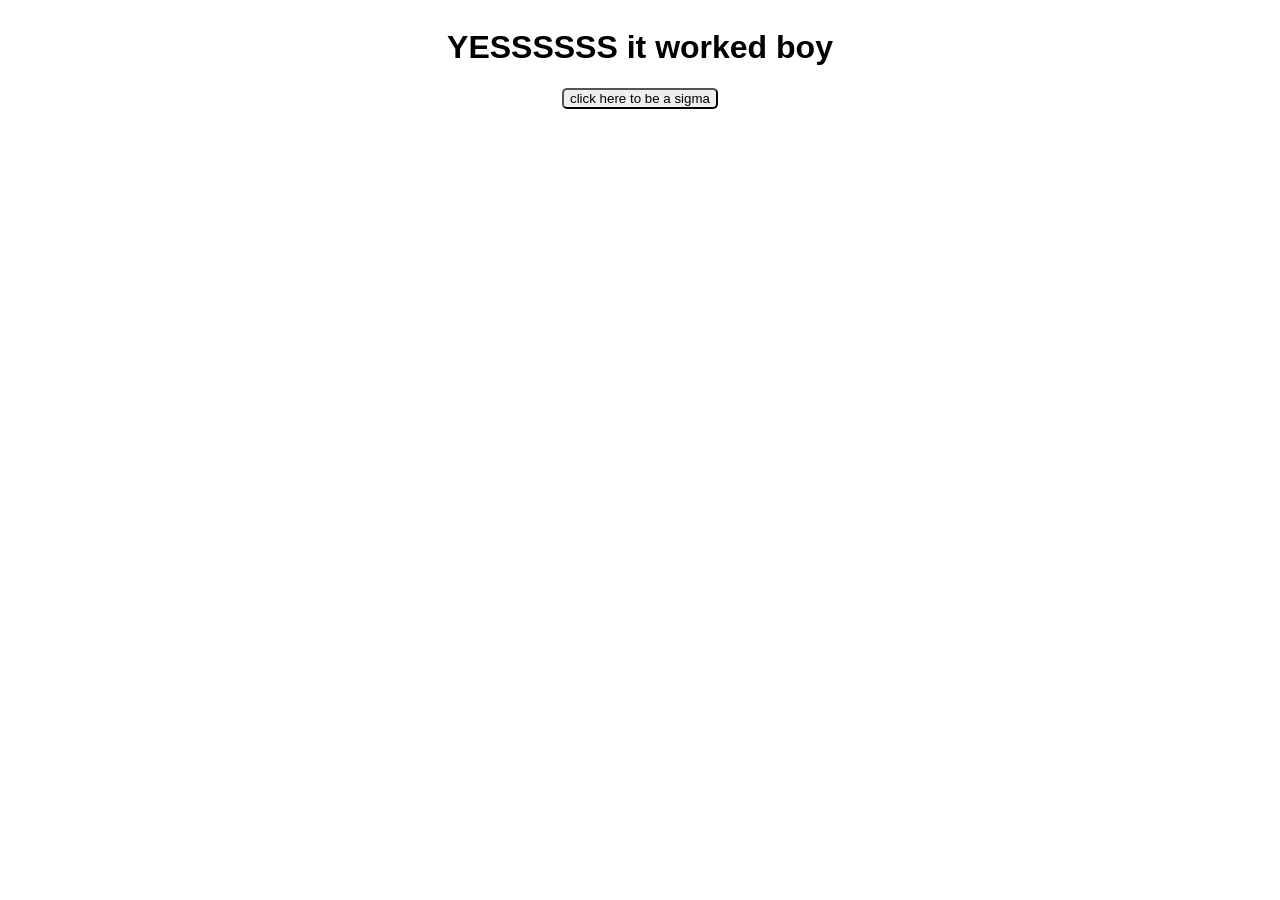
<file: index.html>
<!DOCTYPE html>
<html lang="en">
<head>
    <meta charset="UTF-8">
    <meta name="viewport" content="width=device-width, initial-scale=1.0">
    <title>Test Server</title>
    <link rel="stylesheet" href="style.css">
</head>
<body>
    <h1>YESSSSSS it worked boy</h1>
    <button id="btn">click here to be a sigma</button>
    <p id="sigma-p"></p>
    <script src="index.js"></script>
</body>
</html>
</file>
<file: style.css>
body{
    font-family: Arial, Helvetica, sans-serif;
    display: flex;
    flex-direction: column;
    justify-content: center;
    align-items: center;
    text-align: center;
}

button{
    border-radius: 5px;

}
</file>
